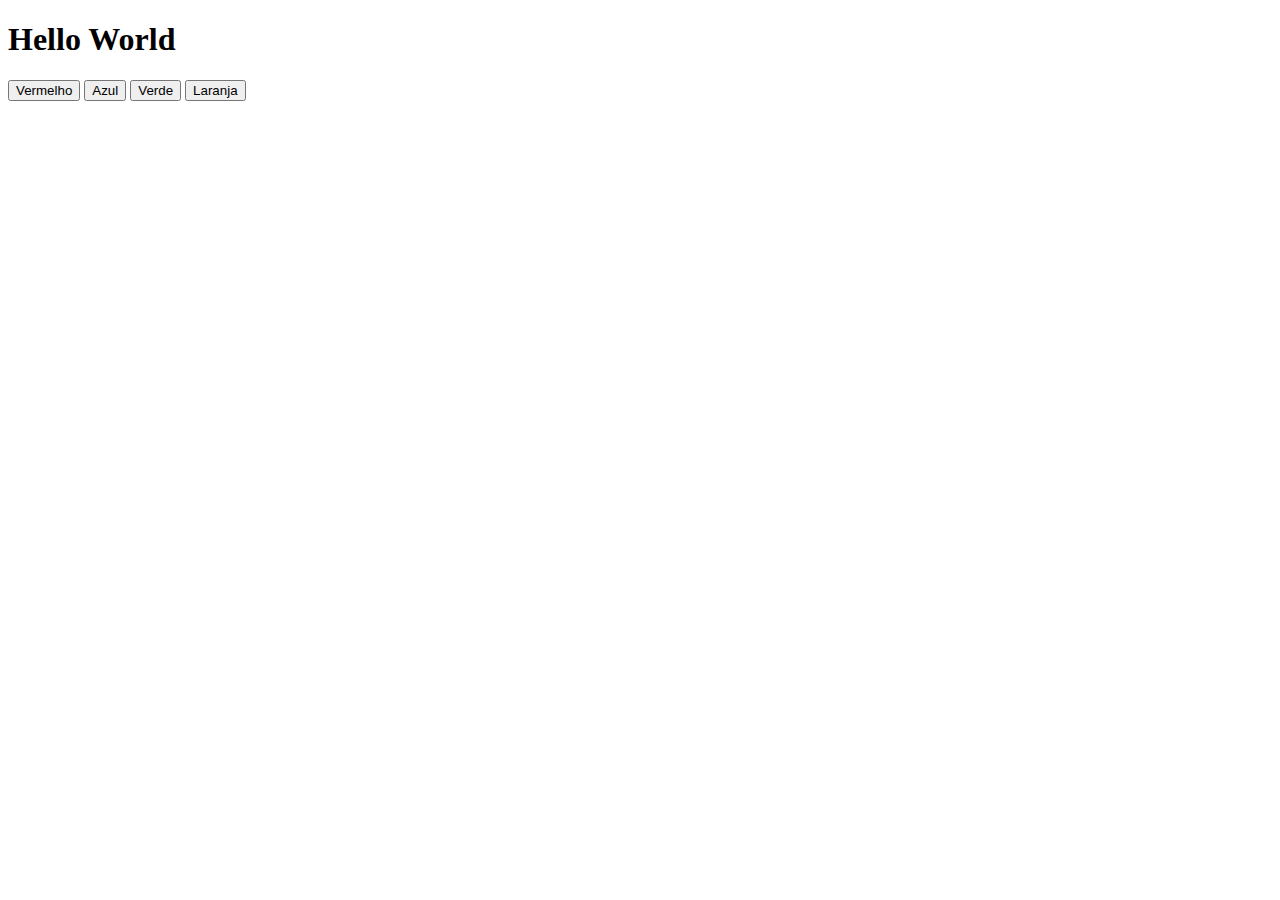
<file: botoes_3cores.html>
<!DOCTYPE html>
<html lang="en">
<head>
    <meta charset="UTF-8">
    <meta name="viewport" content="width=device-width, initial-scale=1.0">
    <title>Muda Cor</title>

   

   <script>

    function mudaCor(button,cor){
      var h1 = document.getElementById("msg")
           h1.innerHTML =button.innerText
           h1.style.color =cor
           button.style.color=cor


    }

    

   </script>
</head>
<body>

    <h1 id="msg">Hello World</h1>
    <button  onpointerover="mudaCor(this,'red')">Vermelho</button>
    <button  onpointerover="mudaCor(this,'blue')">Azul</button>
    <button  onpointerover="mudaCor(this,'green')">Verde</button>
    <button  onpointerover="mudaCor(this,'green')">Laranja</button>
    
    
</body>
</html>
</file>
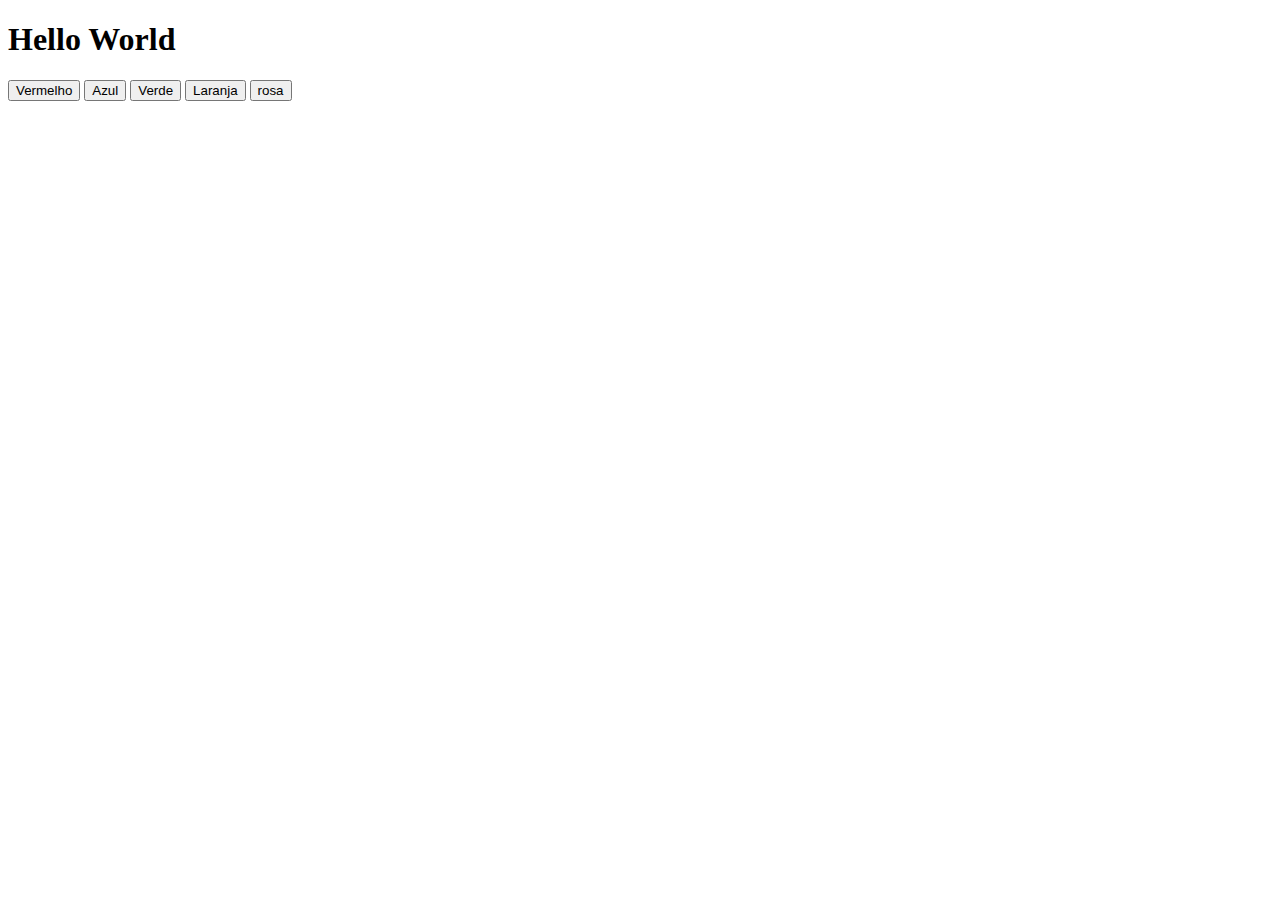
<file: botoes_4cores.html>
<!DOCTYPE html>
<html lang="en">
<head>
    <meta charset="UTF-8">
    <meta name="viewport" content="width=device-width, initial-scale=1.0">
    <title>mudaCor</title>

    <script src="script.js"></script> 
</head>
<body>

<h1>Hello World</h1>
<button data-cor = 'red'> Vermelho</button>
<button data-cor = 'blue' > Azul</button>
<button data-cor = 'green'> Verde</button>
<button data-cor = 'orange'>Laranja</button>
<button data-cor = 'pink' > rosa </button>


    
    
</body>
</html>
</file>
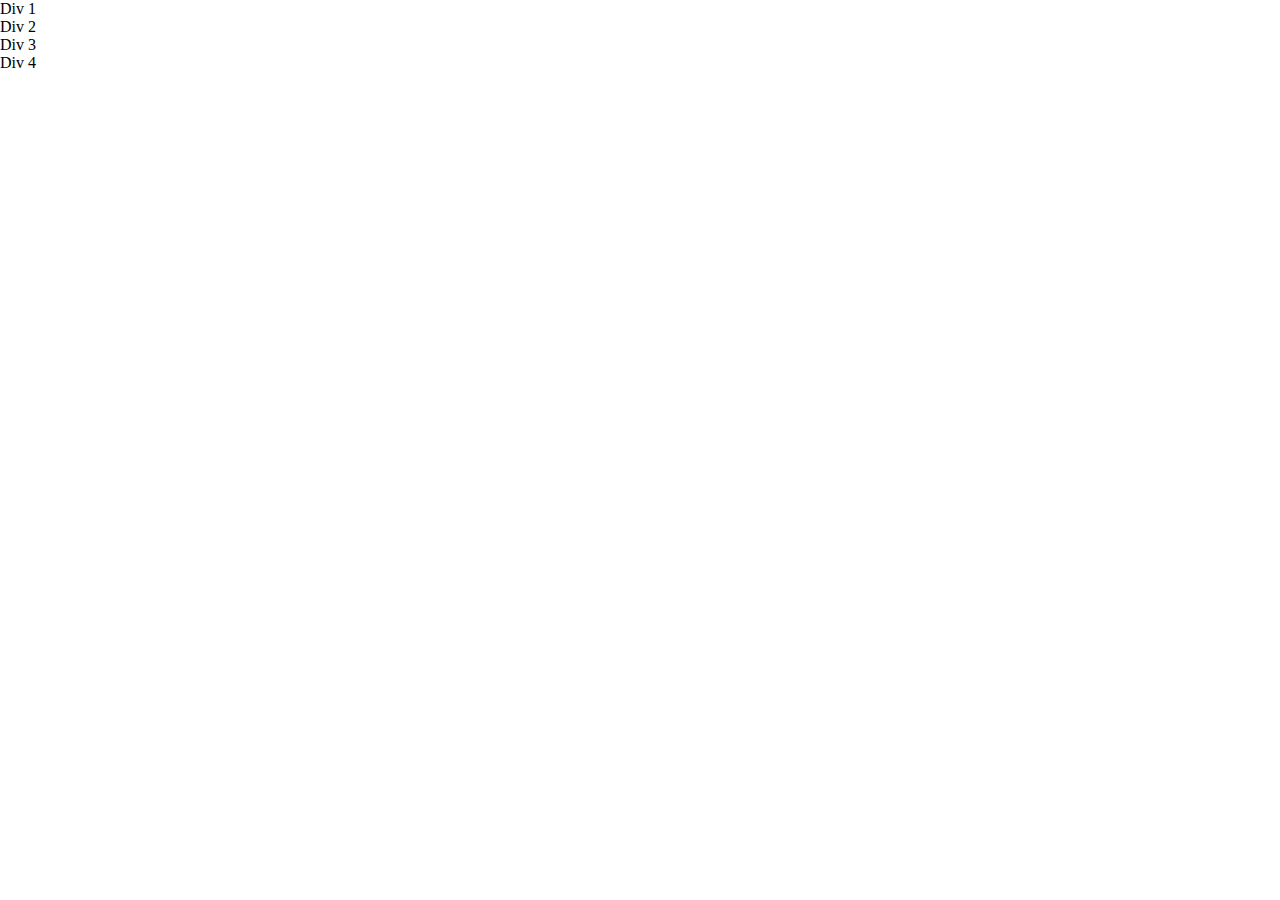
<file: flexbox1.html>
<!DOCTYPE html>
<html lang="en">
<head>
    <meta charset="UTF-8">
    <meta name="viewport" content="width=device-width, initial-scale=1.0">
    <title>flexbox 1</title>
    <link rel="stylesheet" href="style.css">

</head>
<body>

    <div class="container">

        <div class="filho">Div 1</div>
        <div class="filho">Div 2</div>
        <div class="filho">Div 3</div>
        <div class="filho">Div 4</div>


        
    </div>
    
</body>
</html>
</file>
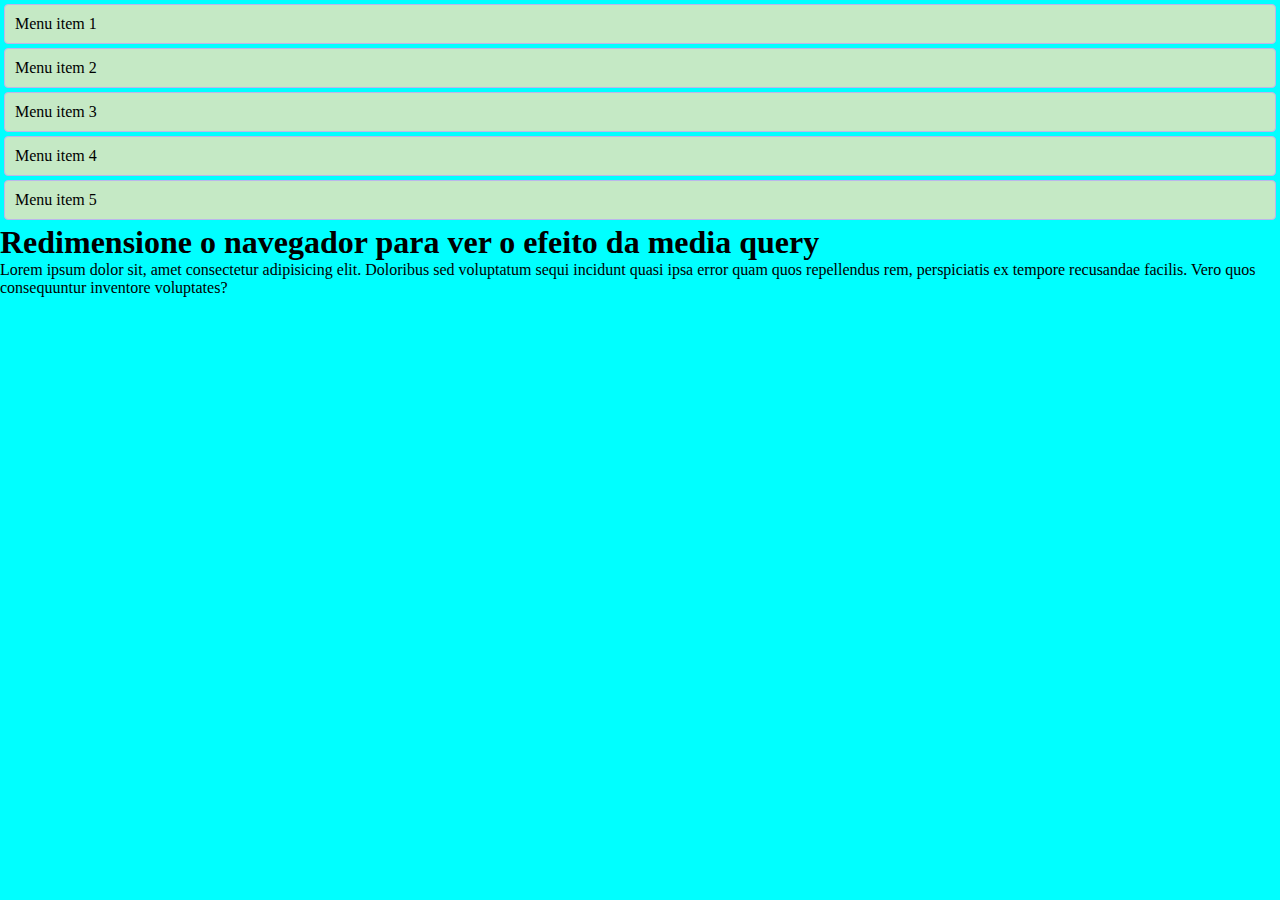
<file: media-queries.html>
<!DOCTYPE html>
<html lang="en">

<head>
    <meta charset="UTF-8">
    <meta name="viewport" content="width=], initial-scale=1.0">
    <title>Document</title>

    <style>
        * {
            margin: 0;
            padding: 0;
        }

        body {
background-color: aqua;

        }

        .menu-item{
            background: #c5e9c5;
            border: 1px solid #bbb7eb;
            border-radius: 4px;
            margin: 4px;
            padding: 10px;
        }

        .menu-item:hover {
            cursor: pointer;
        }

    </style>
</head>

<body>

    <div class="container">

        <div id="painel">

            <ul id="menu-lista">

                <li class="menu-item">Menu item 1</li>
                <li class="menu-item">Menu item 2</li>
                <li class="menu-item">Menu item 3</li>
                <li class="menu-item">Menu item 4</li>
                <li class="menu-item">Menu item 5</li>
            </ul>
        </div> <!-- painel-->

        <div id="conteudo">
            <h1> Redimensione o navegador para ver o efeito da media query</h1>
            <p>Lorem ipsum dolor sit, amet consectetur adipisicing elit. Doloribus sed voluptatum sequi incidunt quasi ipsa error quam quos repellendus rem, perspiciatis ex tempore recusandae facilis. Vero quos consequuntur inventore voluptates?</p>
        </div>
    </div>

</body>

</html>
</file>
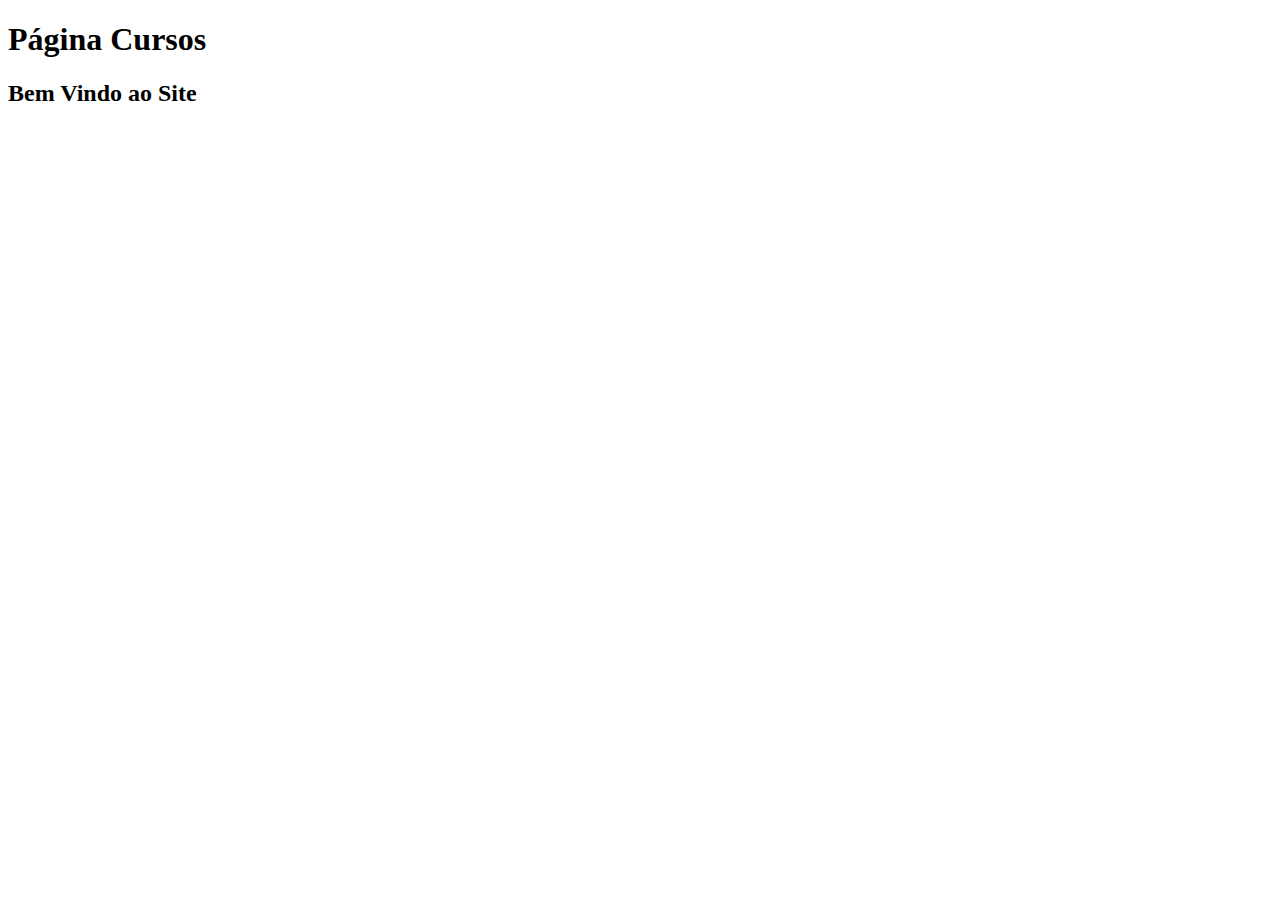
<file: pagina-cursos.html>
<!DOCTYPE html>
<html lang="en">
<head>
    <meta charset="UTF-8">
    <meta name="viewport" content="width=device-width, initial-scale=1.0">
    <title>CURSOS</title>
</head>
<body>

    <h1>Página Cursos</h1>
    <H2>Bem Vindo ao Site</H2>
    
</body>
</html>
</file>
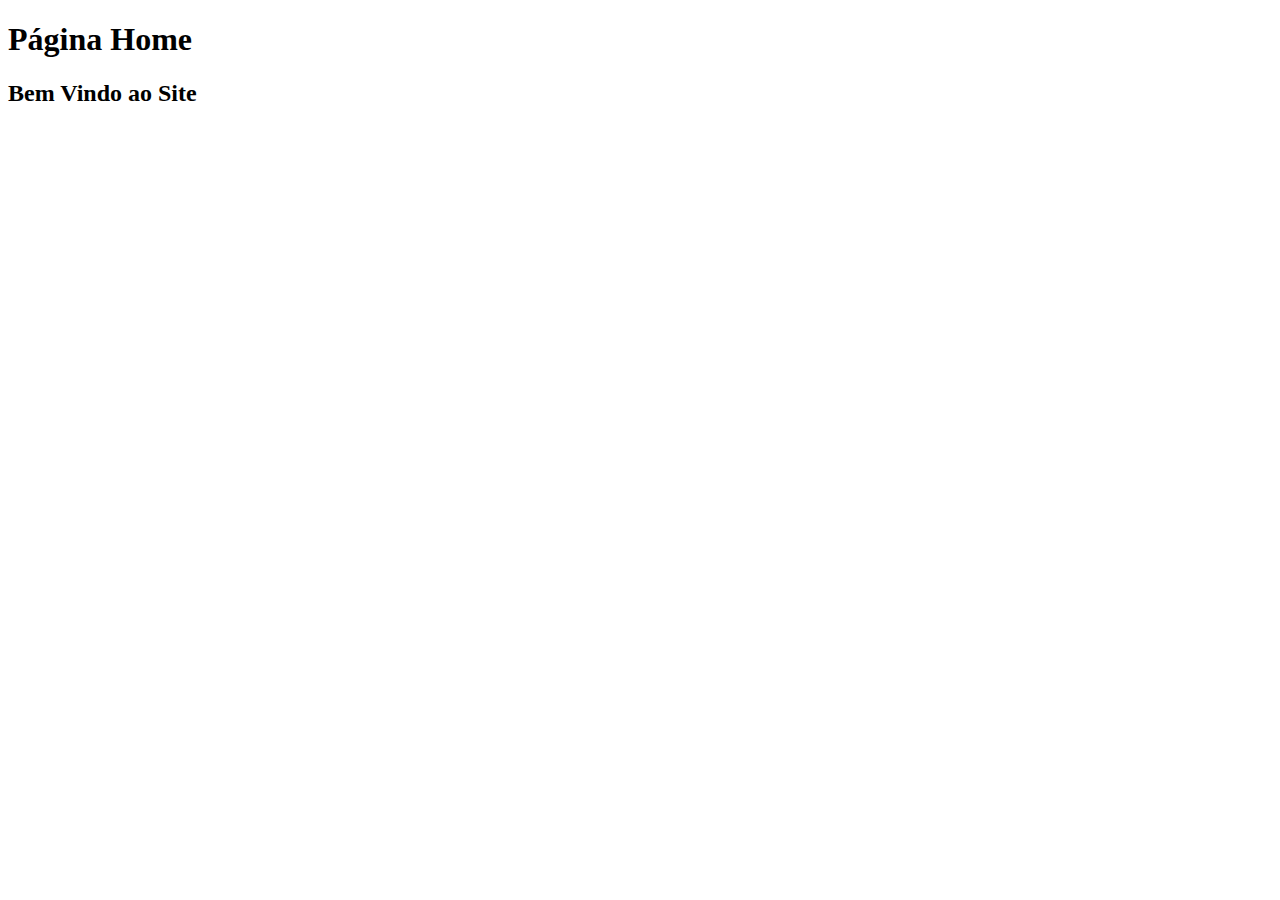
<file: pagina-home.html>
<!DOCTYPE html>
<html lang="en">
<head>
    <meta charset="UTF-8">
    <meta name="viewport" content="width=device-width, initial-scale=1.0">
    <title>HOME</title>
</head>
<body>

    <h1>Página Home</h1>
    <H2>Bem Vindo ao Site</H2>
    
</body>
</html>
</file>
<file: style.css>
* {

    margin: 0;
    padding: 0;
}

a {}

.header {
    background: #f988ff;
    padding-inline: 16px;
    /* padding esquerdo e direito */

}

/*

VGA = 640 X 480PX
HD = 1280 X 720PX
Full HD = 1920 X 1080PX

*/


.nav {

    height: 70px;
    max-width: 1280px;
    /* HD */
    margin-inline: auto;
    /* margem automática à esquerda e direita */

    /* flex padrão = row = linha */
    display: flex;
    /* centraliza os elementos  dentro do nav */
    justify-content: space-between;
    /* centraliza os elementos  verticalmente dentro da nav */
    align-items: center;

}

.logo-softgraf {
    width: 145px;
}

.nav-list {
    display: flex;
    list-style: none;
    gap: 32px;
}

.nav-list a {
    font-size: 18px;
    font-family: 'Segoe UI', Tahoma, Geneva, Verdana, sans-serif;
    text-decoration: none;
    color: #ffffff;
    /* aumenta a area vertical do clique */
    padding-block: 16px;

}

.nav-list li a:hover {
    color:aqua;

}

.conteudo {
    /* 100% altura da tela - altura da barra de navegaçao */
    height: calc(100vh - 70px);

    background: center / cover no-repeat url(bg.jpg);

}

/* configuração do botão hamburguer (sanduiche) */
.hamburguer {
    display: none;
    background: none;
    border: none;
    /* desenha a linha superior do hamburguer*/
    border-top: 3px solid #ffffff;
    cursor: pointer;
}

.hamburguer::before,
.hamburguer::after {
    content: " ";
    display: block;
    background: #ffffff;
    width: 30px;
    height: 3px;
    margin-top: 5px;
    transition: 0.2s;

    position: relative;
}

/* estes estilos serão usados apenas com tela do tamanho ate 576px */
@media (max-width: 576px) {

    /* tamanho small (sm) do bootstrap*/
    .hamburguer {
        display: block;
        /* exibe o botao hamburguer*/
        z-index: 1;
    }

    .nav-list {
        /* fia posição e não permite que o elemento se mova*/

        position: fixed;
        top: 0;
        left: 0;
        width: 100vw;
        height: 100vh;
        /* reposiciona os menus em coluna */
        flex-direction: column;
        /* centraliza verticalmente */
        justify-content: space-around;
        /* centraliza horizontalmente */
        align-items: center;
        /* remove espaçamento entre menus */
        gap: 0;

        background: #f988ff;
        /*                 raio      x    y */
        clip-path: circle(100px at 90% -15%);
        transition: 1s ease-out;
        /* com final lento*/


    }

    .nav-list a {
        font-size: 24px;
        /* esconde os links do menu antes do círculo ser expandido*/
        opacity: 0;
        transition: 1s ease-out;
    }

    .nav-list li:nth-child(1) a {
        transition: 0.5s 0.2s;
    }

    .nav-list li:nth-child(2) a {
        transition: 0.5s 0.4s;

    }

    .nav-list li:nth-child(3) a {
        transition: 0.5s 0.6s;

    }


    /* Estilos ativos (active) */
    .nav.active .nav-list {
        clip-path: circle(1500px at 90% -15%);

    }

    .nav.active .nav-list a {
        opacity: 1;
    }

    .nav.active .hamburguer {
        /* esconde a borda do topo do botao */
        border-top-color: transparent;
        position: fixed;
        top: 26px;
        right: 16px;
    }

    /* rotaciona a linha inferior do botao */
    .nav.active .hamburguer::before {
        transform: rotate(135deg);
    }

    .nav.active .hamburguer::after {
        transform: rotate(-135deg);
        /* reposiciona a linha para formar o x */
        top: -8px;
        /* sobre 7px */

    }
}
</file>
